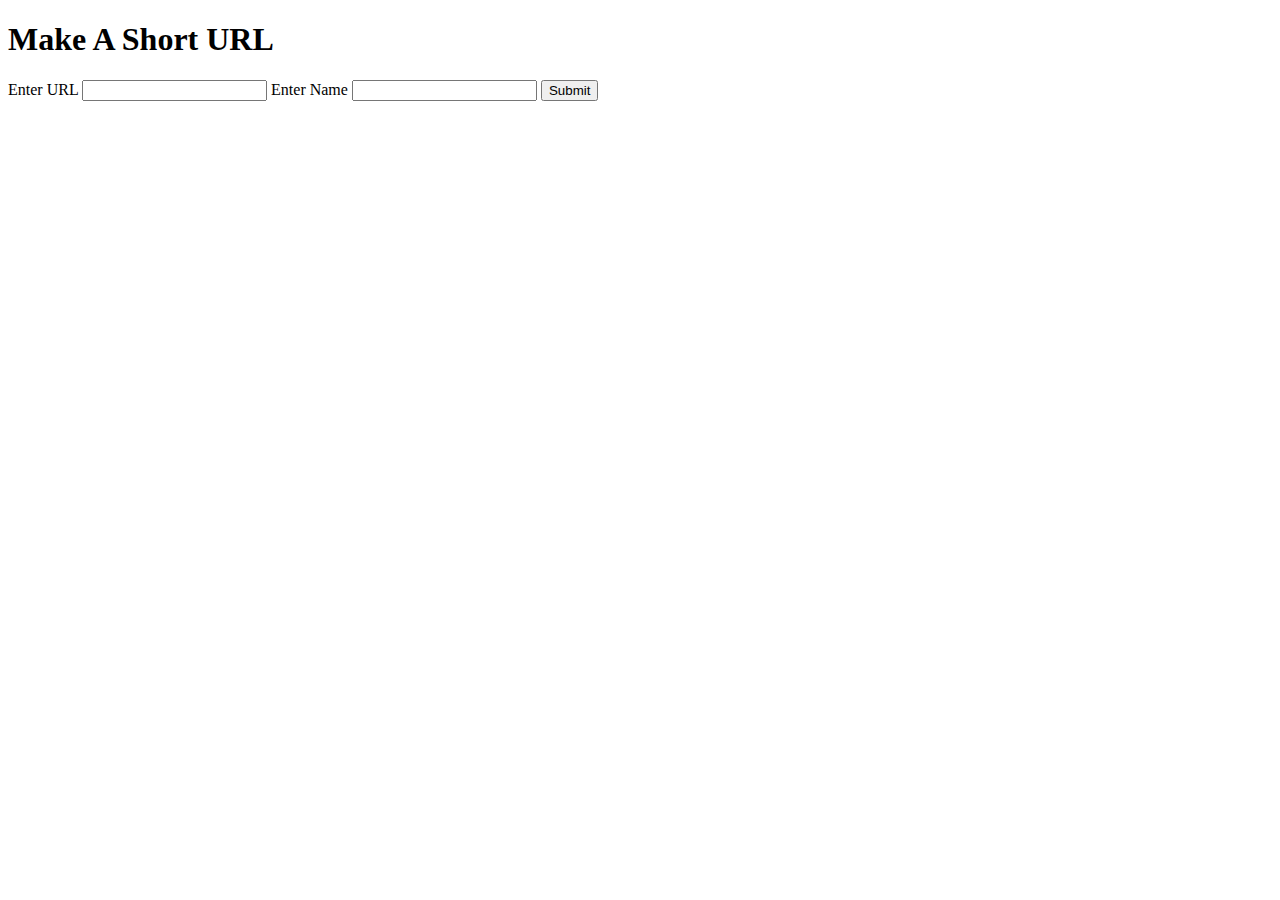
<file: proj2/templates/example.html>
<!DOCTYPE html>
<html lang="en">

<head>
    <meta charset="UTF-8">
    <title>Make A Short URL</title>
</head>

<body>
    <h1>Make A Short URL</h1>
    <form action="process" method="post">
        <label for="url">Enter URL</label>
        <input type="url" name="url" value="" required>
        <label for="shortcode">Enter Name</label>
        <input type="text" name="shortcode" value="" required>
        <input type="submit" value="Submit">
    </form>

</body>

</html>
</file>
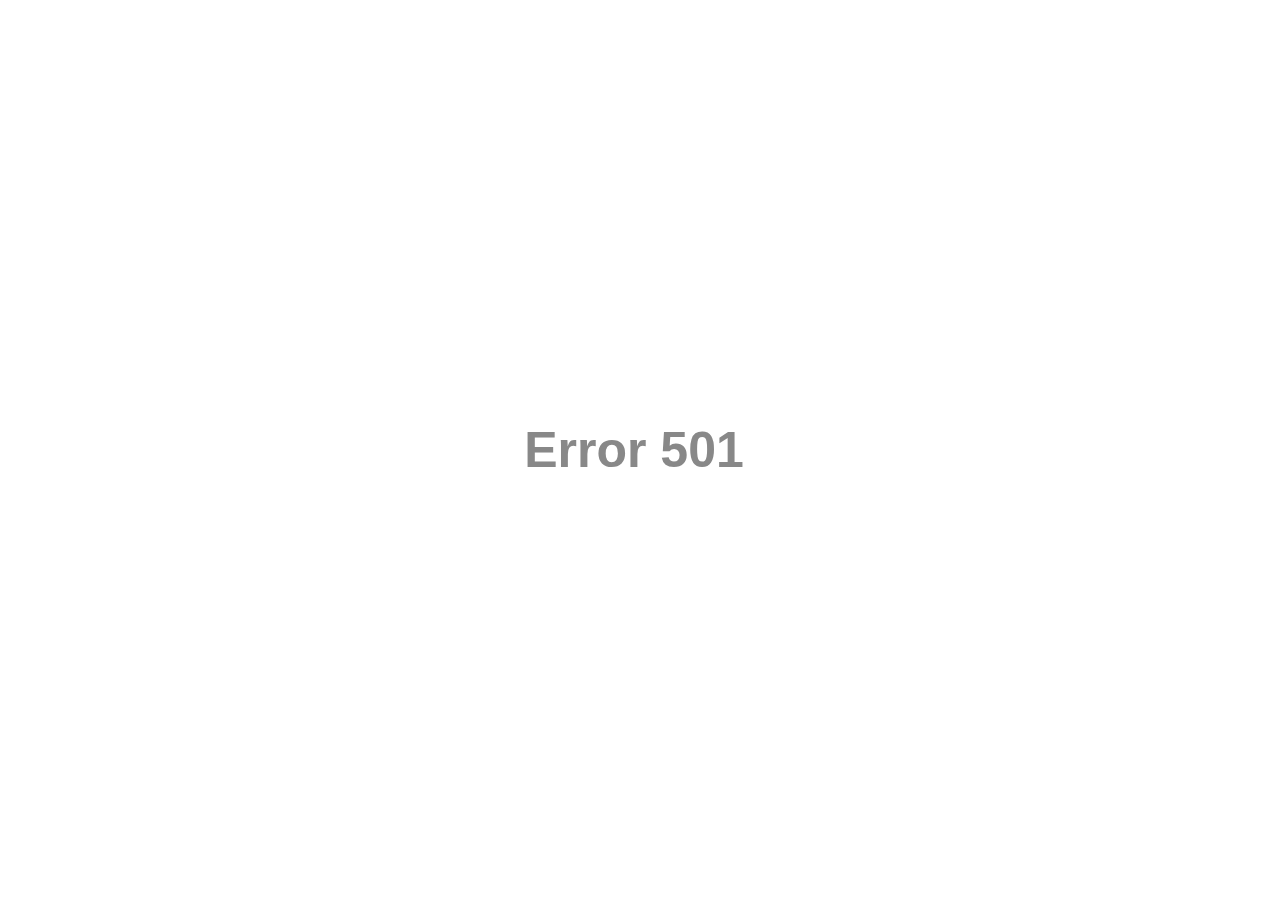
<file: proj2/templates/not_impl.html>
<!DOCTYPE html>
<html lang="en">

<head>
    <meta charset="UTF-8">
    <title>Not impl Error</title>
    <meta name="viewport" content="width=device-width, initial-scale=1, viewport-fit=cover">
    <style type="text/css" media="screen">
        * {
            transition: all 0.6s;
        }

        html {
            height: 100%;
        }

        body {
            font-family: 'Lato', sans-serif;
            color: #888;
            margin: 0;
        }

        #main {
            display: table;
            width: 100%;
            height: 100vh;
            text-align: center;
        }

        .fof {
            display: table-cell;
            vertical-align: middle;
        }

        .fof h1 {
            font-size: 50px;
            display: inline-block;
            padding-right: 12px;
            animation: type .5s alternate infinite;
        }

        @keyframes type {
            from {
                box-shadow: inset -3px 0px 0px #888;
            }

            to {
                box-shadow: inset -3px 0px 0px transparent;
            }
        }
    </style>

</head>

<body>
    <div id="main">
        <div class="fof">
            <h1>Error 501</h1>
        </div>
    </div>
</body>

</html>
</file>
